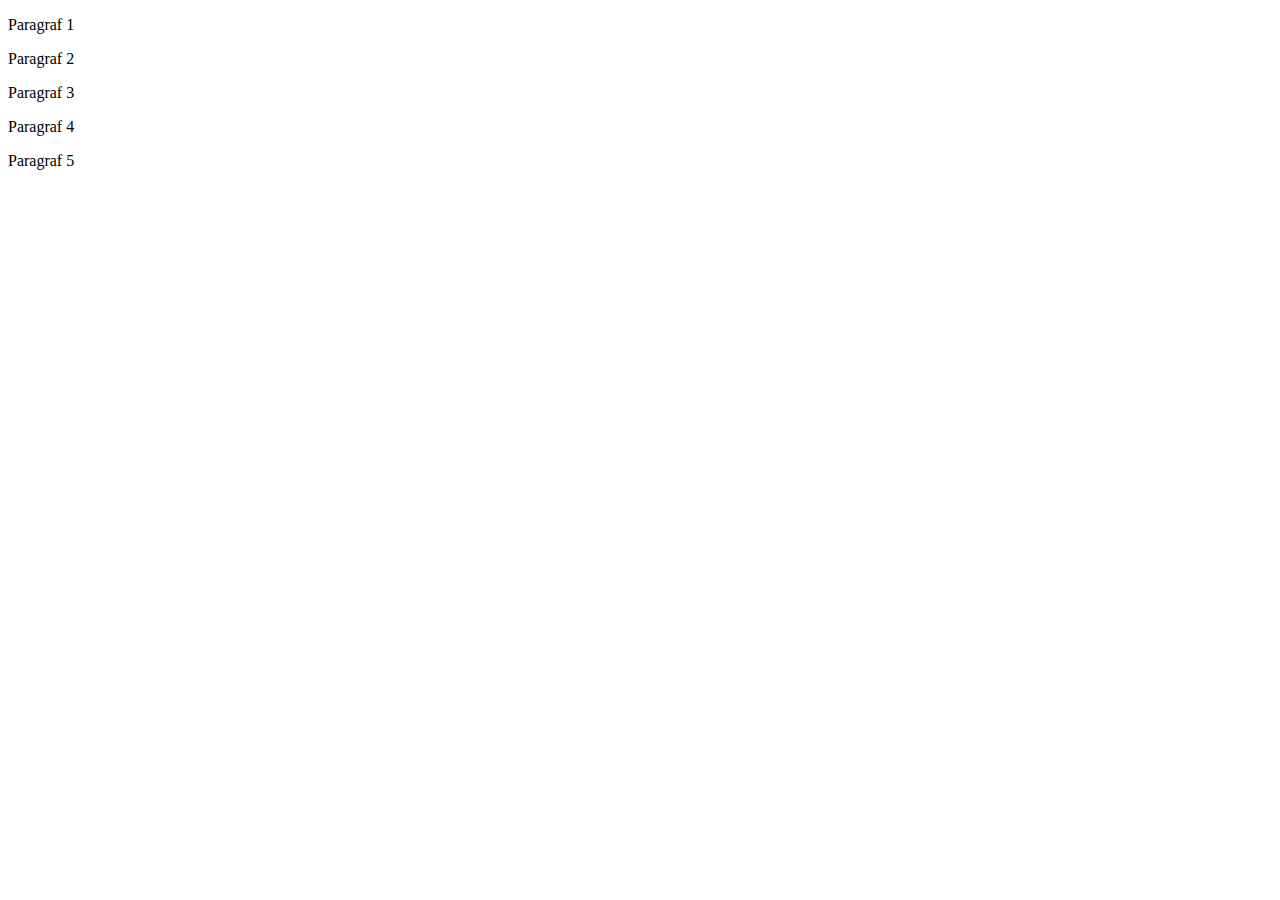
<file: index.html>
<!DOCTYPE html>
<html lang="en">
<head>
    <meta charset="UTF-8">
    <meta http-equiv="X-UA-Compatible" content="IE=edge">
    <meta name="viewport" content="width=device-width, initial-scale=1.0">
    <title>Document</title>
</head>
<body>
    
    <p>Paragraf 1</p>


    <p>Paragraf 2</p>


    <p>Paragraf 3</p>


    <p>Paragraf 4</p>


    <p>Paragraf 5</p>


</body>
</html>
</file>
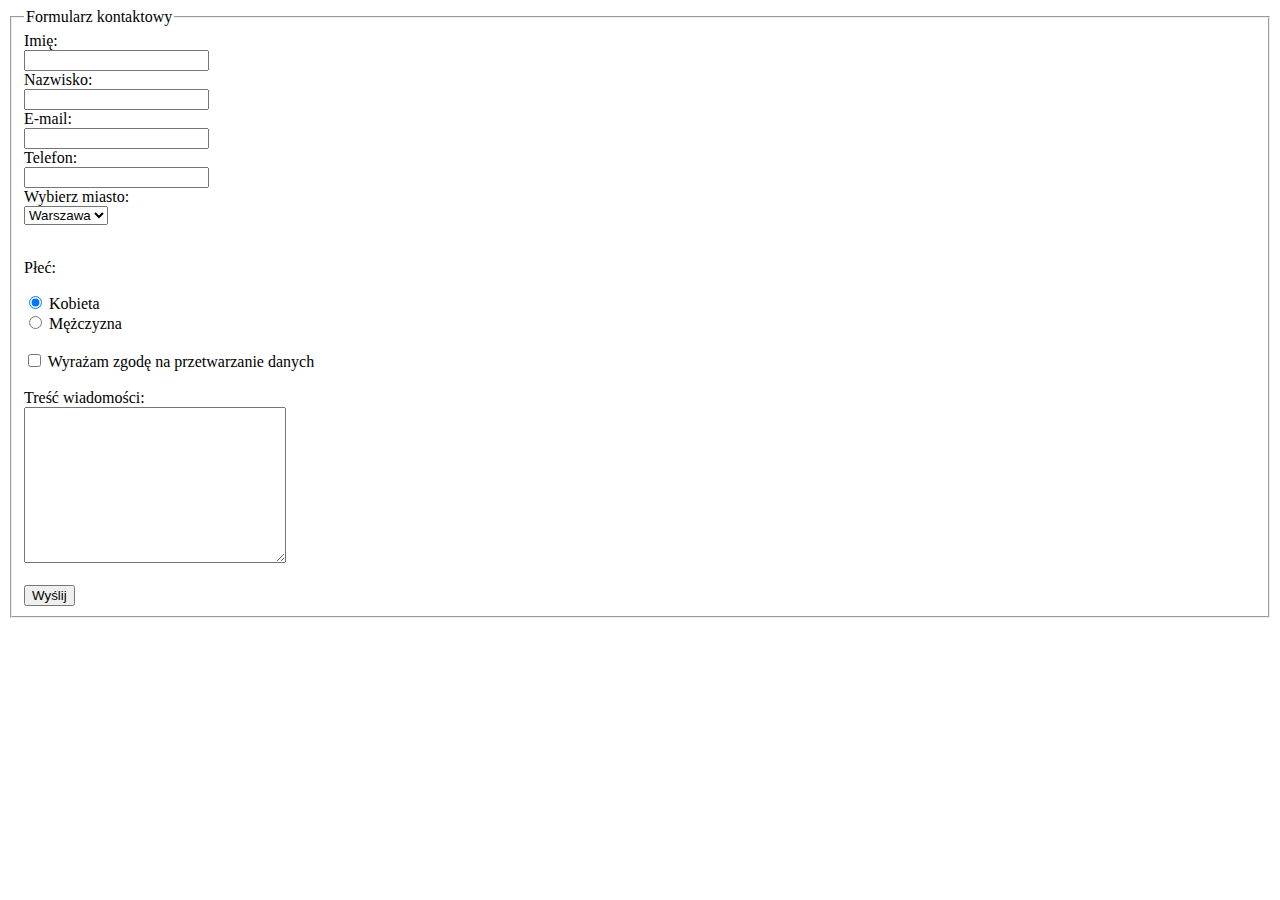
<file: formularz-kontaktowy/index.html>
<!DOCTYPE html>
<html lang="en">
<head>
    <meta charset="UTF-8">
    <meta http-equiv="X-UA-Compatible" content="IE=edge">
    <meta name="viewport" content="width=device-width, initial-scale=1.0">
    <title>Document</title>
</head>
<body>
    
    <form action="https://formspree.io/f/mbjqepzk" method="POST">
        <fieldset>  
            <legend>Formularz kontaktowy</legend>

                <label for="name">Imię: </label><br>
                <input type="text" name="name" id="name" required><br>
                
                <label for="surname">Nazwisko: </label><br>
                <input type="text" name="surname" id="surname" required><br>

                <label for="mail">E-mail: </label><br>
                <input type="email" name="mail" id="mail" required><br>

                <label for="tel">Telefon: </label><br>
                <input type="tel" name="phone" id="tel"><br>

                <label for="city">Wybierz miasto: </label><br>
                <select name="city" id="city">
                    <option value="Kraków">Kraków</option>
                    <option value="Warszawa" selected>Warszawa</option>
                    <option value="Gdańsk">Gdańsk</option>
                </select><br><br>

                <p>Płeć:</p>

                <input type="radio" name="choice" id="woman" value="kobieta" checked>
                <label for="woman">Kobieta</label><br>
                
                <input type="radio" name="choice" id="man" value="mężczyzna">
                <label for="man">Mężczyzna</label><br><br>

                <input type="checkbox" name="personal-data" id="personal-data" required>
                <label for="personal-data">Wyrażam zgodę na przetwarzanie danych</label><br><br>

                <label for="message">Treść wiadomości: </label><br>
                <textarea name="message" id="message" cols="30" rows="10" required></textarea><br><br>

                <input type="submit" value="Wyślij">
        </fieldset>
    </form>

</body>
</html>
</file>
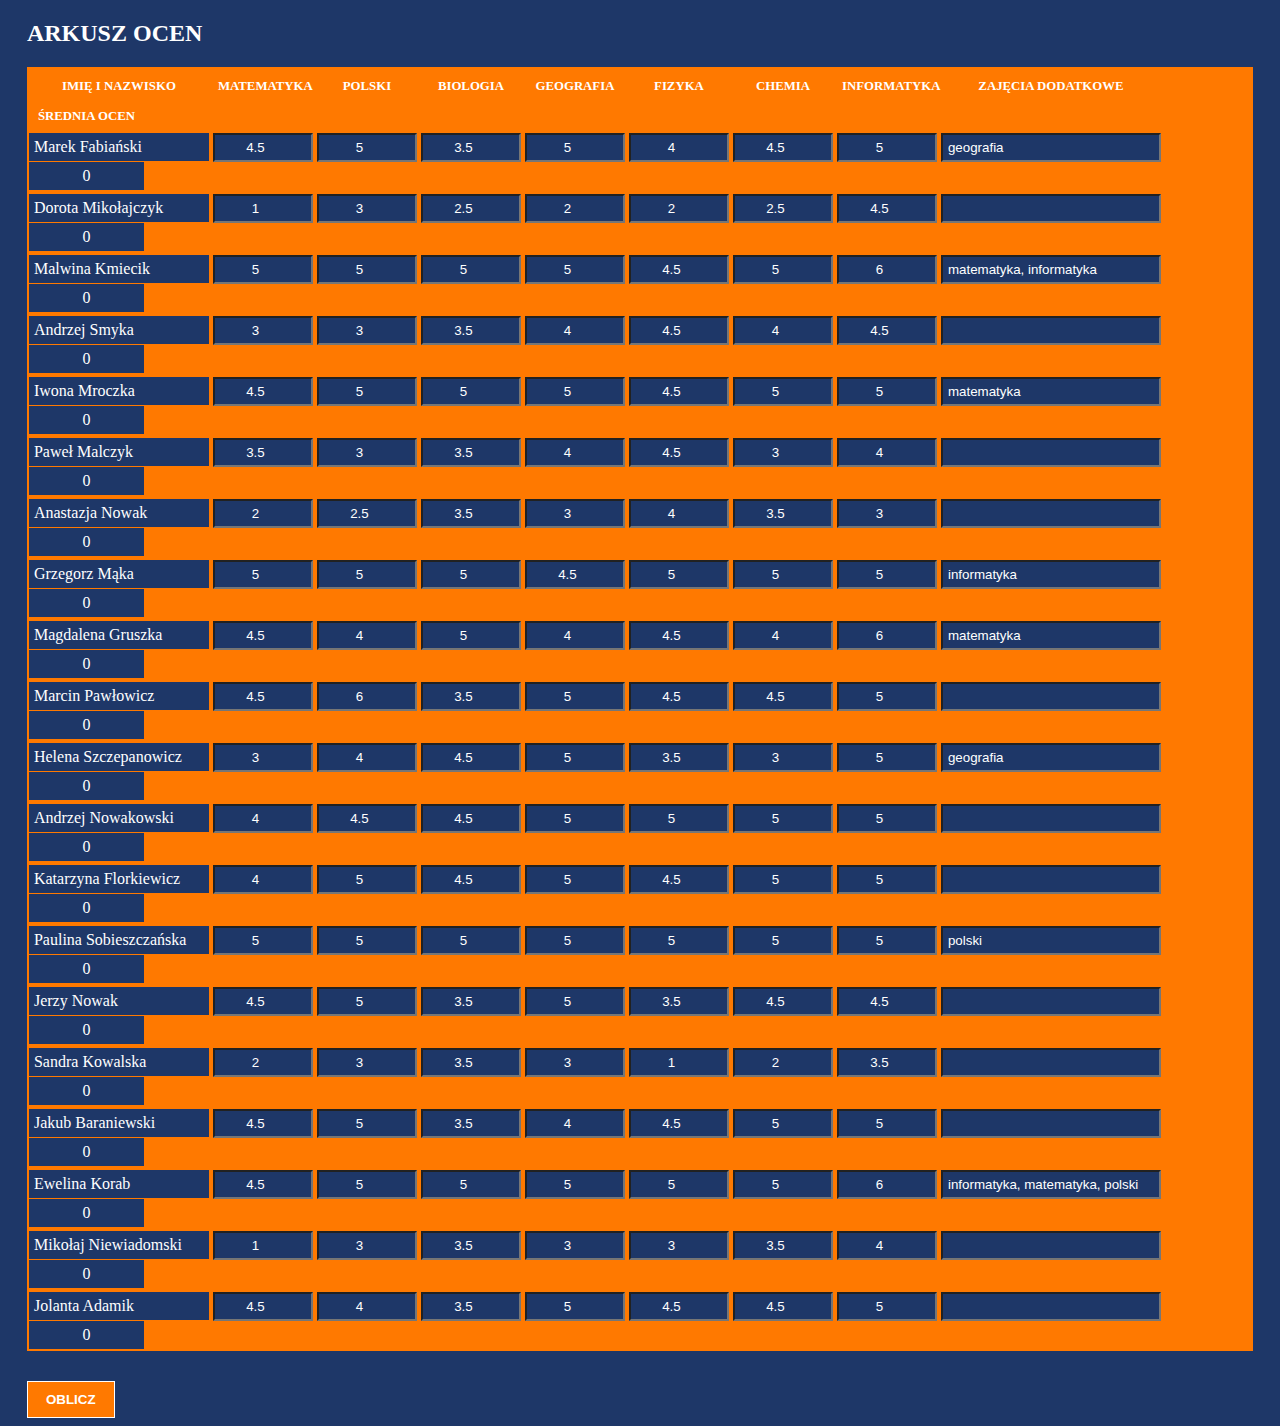
<file: lista-ocen/index.html>
<!DOCTYPE html>
<html>

<head>
    <meta charset="utf-8">
    <meta uczen="viewport" content="width=device-width">
    <title>Arkusz ocen</title>
    <link href="css/style.css" rel="stylesheet" type="text/css" />
</head>

<body>
    <div id="arkusz-ocen">
        <div>
            <h2>Arkusz ocen</h2>
        </div>
        <ul id="alerty"></ul>
        <div id="title">
            <span class="tytul uczen">imię i nazwisko</span>
            <span class="tytul matematyka">matematyka</span>
            <span class="tytul polski">polski</span>
            <span class="tytul biologia">biologia</span>
            <span class="tytul geografia">geografia</span>
            <span class="tytul fizyka">fizyka</span>
            <span class="tytul chemia">chemia</span>
            <span class="tytul informatyka">informatyka</span>
            <span class="tytul zajecia-dodatkowe">zajęcia dodatkowe</span>
            <span class="tytul srednia">średnia ocen</span>
        </div>
        <div id="uczen1">
            <span class="uczen nazwisko">Marek Fabiański</span>
            <input type="number" class="matematyka" value="4.5">
            <input type="number" class="polski" value="5">
            <input type="number" class="biologia" value="3.5">
            <input type="number" class="geografia" value="5">
            <input type="number" class="fizyka" value="4">
            <input type="number" class="chemia" value="4.5">
            <input type="number" class="informatyka" value="5">
            <input type="text" class="zajecia-dodatkowe" value="geografia">
            <span class="srednia">0</span>
        </div>
        <div id="uczen2">
            <span class="uczen nazwisko">Dorota Mikołajczyk</span>
            <input type="number" class="matematyka" value="1">
            <input type="number" class="polski" value="3">
            <input type="number" class="biologia" value="2.5">
            <input type="number" class="geografia" value="2">
            <input type="number" class="fizyka" value="2">
            <input type="number" class="chemia" value="2.5">
            <input type="number" class="informatyka" value="4.5">
            <input type="text" class="zajecia-dodatkowe" value="">
            <span class="srednia">0</span>
        </div>
        <div id="uczen3">
            <span class="uczen nazwisko">Malwina Kmiecik</span>
            <input type="number" class="matematyka" value="5">
            <input type="number" class="polski" value="5">
            <input type="number" class="biologia" value="5">
            <input type="number" class="geografia" value="5">
            <input type="number" class="fizyka" value="4.5">
            <input type="number" class="chemia" value="5">
            <input type="number" class="informatyka" value="6">
            <input type="text" class="zajecia-dodatkowe" value="matematyka, informatyka">
            <span class="srednia">0</span>
        </div>
        <div id="uczen4">
            <span class="uczen nazwisko">Andrzej Smyka</span>
            <input type="number" class="matematyka" value="3">
            <input type="number" class="polski" value="3">
            <input type="number" class="biologia" value="3.5">
            <input type="number" class="geografia" value="4">
            <input type="number" class="fizyka" value="4.5">
            <input type="number" class="chemia" value="4">
            <input type="number" class="informatyka" value="4.5">
            <input type="text" class="zajecia-dodatkowe" value="">
            <span class="srednia">0</span>
        </div>
        <div id="uczen5">
            <span class="uczen nazwisko">Iwona Mroczka</span>
            <input type="number" class="matematyka" value="4.5">
            <input type="number" class="polski" value="5">
            <input type="number" class="biologia" value="5">
            <input type="number" class="geografia" value="5">
            <input type="number" class="fizyka" value="4.5">
            <input type="number" class="chemia" value="5">
            <input type="number" class="informatyka" value="5">
            <input type="text" class="zajecia-dodatkowe" value="matematyka">
            <span class="srednia">0</span>
        </div>
        <div id="uczen6">
            <span class="uczen nazwisko">Paweł Malczyk</span>
            <input type="number" class="matematyka" value="3.5">
            <input type="number" class="polski" value="3">
            <input type="number" class="biologia" value="3.5">
            <input type="number" class="geografia" value="4">
            <input type="number" class="fizyka" value="4.5">
            <input type="number" class="chemia" value="3">
            <input type="number" class="informatyka" value="4">
            <input type="text" class="zajecia-dodatkowe" value="">
            <span class="srednia">0</span>
        </div>
        <div id="uczen7">
            <span class="uczen nazwisko">Anastazja Nowak</span>
            <input type="number" class="matematyka" value="2">
            <input type="number" class="polski" value="2.5">
            <input type="number" class="biologia" value="3.5">
            <input type="number" class="geografia" value="3">
            <input type="number" class="fizyka" value="4">
            <input type="number" class="chemia" value="3.5">
            <input type="number" class="informatyka" value="3">
            <input type="text" class="zajecia-dodatkowe" value="">
            <span class="srednia">0</span>
        </div>
        <div id="uczen8">
            <span class="uczen nazwisko">Grzegorz Mąka</span>
            <input type="number" class="matematyka" value="5">
            <input type="number" class="polski" value="5">
            <input type="number" class="biologia" value="5">
            <input type="number" class="geografia" value="4.5">
            <input type="number" class="fizyka" value="5">
            <input type="number" class="chemia" value="5">
            <input type="number" class="informatyka" value="5">
            <input type="text" class="zajecia-dodatkowe" value="informatyka">
            <span class="srednia">0</span>
        </div>
        <div id="uczen9">
            <span class="uczen nazwisko">Magdalena Gruszka</span>
            <input type="number" class="matematyka" value="4.5">
            <input type="number" class="polski" value="4">
            <input type="number" class="biologia" value="5">
            <input type="number" class="geografia" value="4">
            <input type="number" class="fizyka" value="4.5">
            <input type="number" class="chemia" value="4">
            <input type="number" class="informatyka" value="6">
            <input type="text" class="zajecia-dodatkowe" value="matematyka">
            <span class="srednia">0</span>
        </div>
        <div id="uczen10">
            <span class="uczen nazwisko">Marcin Pawłowicz</span>
            <input type="number" class="matematyka" value="4.5">
            <input type="number" class="polski" value="6">
            <input type="number" class="biologia" value="3.5">
            <input type="number" class="geografia" value="5">
            <input type="number" class="fizyka" value="4.5">
            <input type="number" class="chemia" value="4.5">
            <input type="number" class="informatyka" value="5">
            <input type="text" class="zajecia-dodatkowe" value="">
            <span class="srednia">0</span>
        </div>
        <div id="uczen11">
            <span class="uczen nazwisko">Helena Szczepanowicz</span>
            <input type="number" class="matematyka" value="3">
            <input type="number" class="polski" value="4">
            <input type="number" class="biologia" value="4.5">
            <input type="number" class="geografia" value="5">
            <input type="number" class="fizyka" value="3.5">
            <input type="number" class="chemia" value="3">
            <input type="number" class="informatyka" value="5">
            <input type="text" class="zajecia-dodatkowe" value="geografia">
            <span class="srednia">0</span>
        </div>
        <div id="uczen12">
            <span class="uczen nazwisko">Andrzej Nowakowski</span>
            <input type="number" class="matematyka" value="4">
            <input type="number" class="polski" value="4.5">
            <input type="number" class="biologia" value="4.5">
            <input type="number" class="geografia" value="5">
            <input type="number" class="fizyka" value="5">
            <input type="number" class="chemia" value="5">
            <input type="number" class="informatyka" value="5">
            <input type="text" class="zajecia-dodatkowe" value="">
            <span class="srednia">0</span>
        </div>
        <div id="uczen13">
            <span class="uczen nazwisko">Katarzyna Florkiewicz</span>
            <input type="number" class="matematyka" value="4">
            <input type="number" class="polski" value="5">
            <input type="number" class="biologia" value="4.5">
            <input type="number" class="geografia" value="5">
            <input type="number" class="fizyka" value="4.5">
            <input type="number" class="chemia" value="5">
            <input type="number" class="informatyka" value="5">
            <input type="text" class="zajecia-dodatkowe" value="">
            <span class="srednia">0</span>
        </div>
        <div id="uczen14">
            <span class="uczen nazwisko">Paulina Sobieszczańska</span>
            <input type="number" class="matematyka" value="5">
            <input type="number" class="polski" value="5">
            <input type="number" class="biologia" value="5">
            <input type="number" class="geografia" value="5">
            <input type="number" class="fizyka" value="5">
            <input type="number" class="chemia" value="5">
            <input type="number" class="informatyka" value="5">
            <input type="text" class="zajecia-dodatkowe" value="polski">
            <span class="srednia">0</span>
        </div>
        <div id="uczen15">
            <span class="uczen nazwisko">Jerzy Nowak</span>
            <input type="number" class="matematyka" value="4.5">
            <input type="number" class="polski" value="5">
            <input type="number" class="biologia" value="3.5">
            <input type="number" class="geografia" value="5">
            <input type="number" class="fizyka" value="3.5">
            <input type="number" class="chemia" value="4.5">
            <input type="number" class="informatyka" value="4.5">
            <input type="text" class="zajecia-dodatkowe" value="">
            <span class="srednia">0</span>
        </div>
        <div id="uczen16">
            <span class="uczen nazwisko">Sandra Kowalska</span>
            <input type="number" class="matematyka" value="2">
            <input type="number" class="polski" value="3">
            <input type="number" class="biologia" value="3.5">
            <input type="number" class="geografia" value="3">
            <input type="number" class="fizyka" value="1">
            <input type="number" class="chemia" value="2">
            <input type="number" class="informatyka" value="3.5">
            <input type="text" class="zajecia-dodatkowe" value="">
            <span class="srednia">0</span>
        </div>
        <div id="uczen17">
            <span class="uczen nazwisko">Jakub Baraniewski</span>
            <input type="number" class="matematyka" value="4.5">
            <input type="number" class="polski" value="5">
            <input type="number" class="biologia" value="3.5">
            <input type="number" class="geografia" value="4">
            <input type="number" class="fizyka" value="4.5">
            <input type="number" class="chemia" value="5">
            <input type="number" class="informatyka" value="5">
            <input type="text" class="zajecia-dodatkowe" value="">
            <span class="srednia">0</span>
        </div>
        <div id="uczen18">
            <span class="uczen nazwisko">Ewelina Korab</span>
            <input type="number" class="matematyka" value="4.5">
            <input type="number" class="polski" value="5">
            <input type="number" class="biologia" value="5">
            <input type="number" class="geografia" value="5">
            <input type="number" class="fizyka" value="5">
            <input type="number" class="chemia" value="5">
            <input type="number" class="informatyka" value="6">
            <input type="text" class="zajecia-dodatkowe" value="informatyka, matematyka, polski">
            <span class="srednia">0</span>
        </div>
        <div id="uczen19">
            <span class="uczen nazwisko">Mikołaj Niewiadomski</span>
            <input type="number" class="matematyka" value="1">
            <input type="number" class="polski" value="3">
            <input type="number" class="biologia" value="3.5">
            <input type="number" class="geografia" value="3">
            <input type="number" class="fizyka" value="3">
            <input type="number" class="chemia" value="3.5">
            <input type="number" class="informatyka" value="4">
            <input type="text" class="zajecia-dodatkowe" value="">
            <span class="srednia">0</span>
        </div>
        <div id="uczen20">
            <span class="uczen nazwisko">Jolanta Adamik</span>
            <input type="number" class="matematyka" value="4.5">
            <input type="number" class="polski" value="4">
            <input type="number" class="biologia" value="3.5">
            <input type="number" class="geografia" value="5">
            <input type="number" class="fizyka" value="4.5">
            <input type="number" class="chemia" value="4.5">
            <input type="number" class="informatyka" value="5">
            <input type="text" class="zajecia-dodatkowe" value="">
            <span class="srednia">0</span>
        </div>

        <button id="oblicz">Oblicz</button>

    </div>
    <script src="js/main.js"></script>
</body>

</html>
</file>
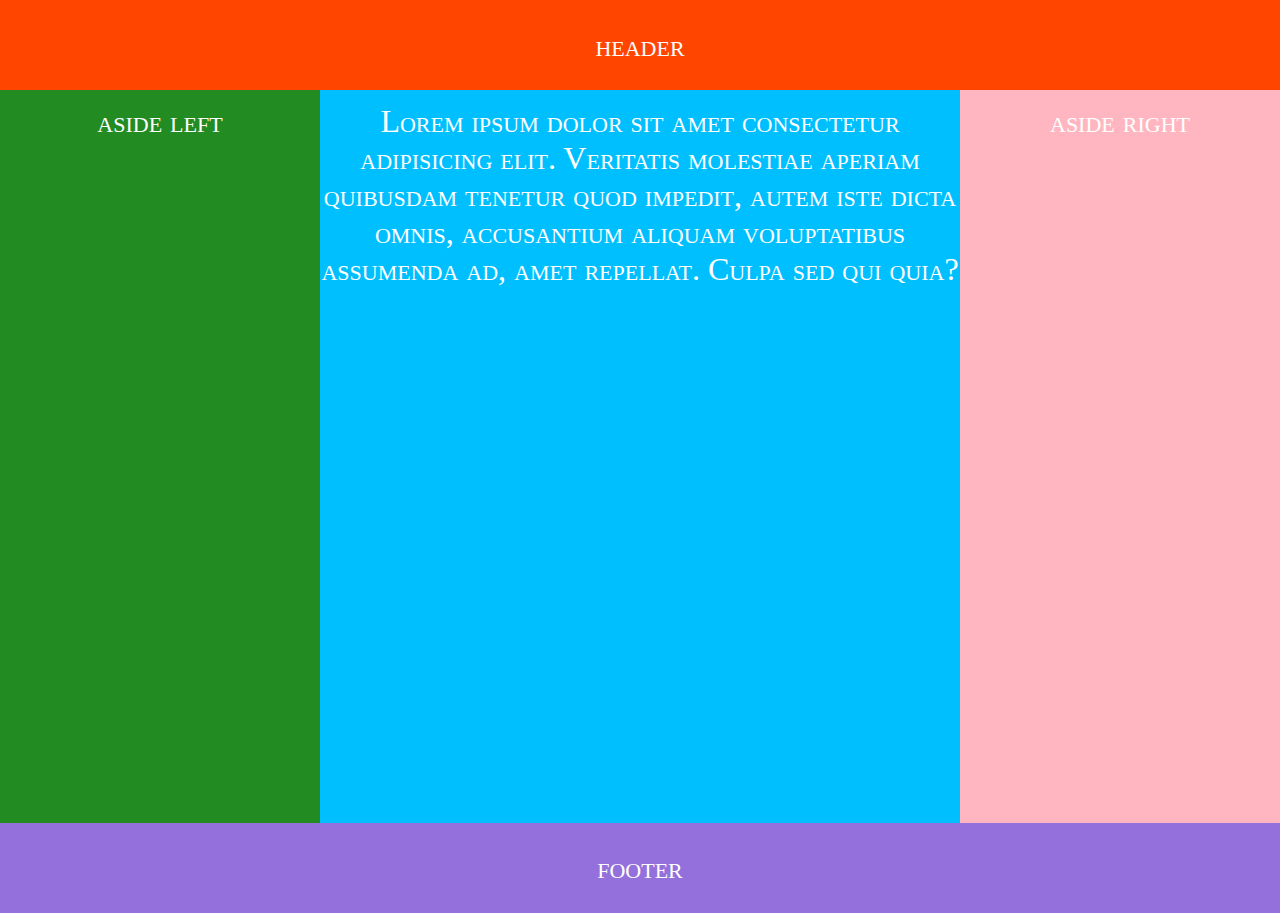
<file: Zadanie-3285-kopia/index.html>
<!DOCTYPE html>
<html lang="en">
<head>
    <meta charset="UTF-8">
    <meta http-equiv="X-UA-Compatible" content="IE=edge">
    <meta name="viewport" content="width=device-width, initial-scale=1.0">
    <title>Document</title>
    <link rel="stylesheet" href="css/style.css">
</head>
<body>
    
    <header id="header">
        <p>header</p>
    </header>

    <aside id="left">
        <p>aside left</p>
    </aside>

    <section id="section">
        <p>Lorem ipsum dolor sit amet consectetur adipisicing elit. Veritatis molestiae aperiam quibusdam tenetur quod impedit, autem iste dicta omnis, accusantium aliquam voluptatibus assumenda ad, amet repellat. Culpa sed qui quia?</p>
    </section>

    <aside id="right">
        <p>aside right</p>
    </aside>

    <footer id="footer">
        <p>footer</p>
    </footer>


</body>
</html>
</file>
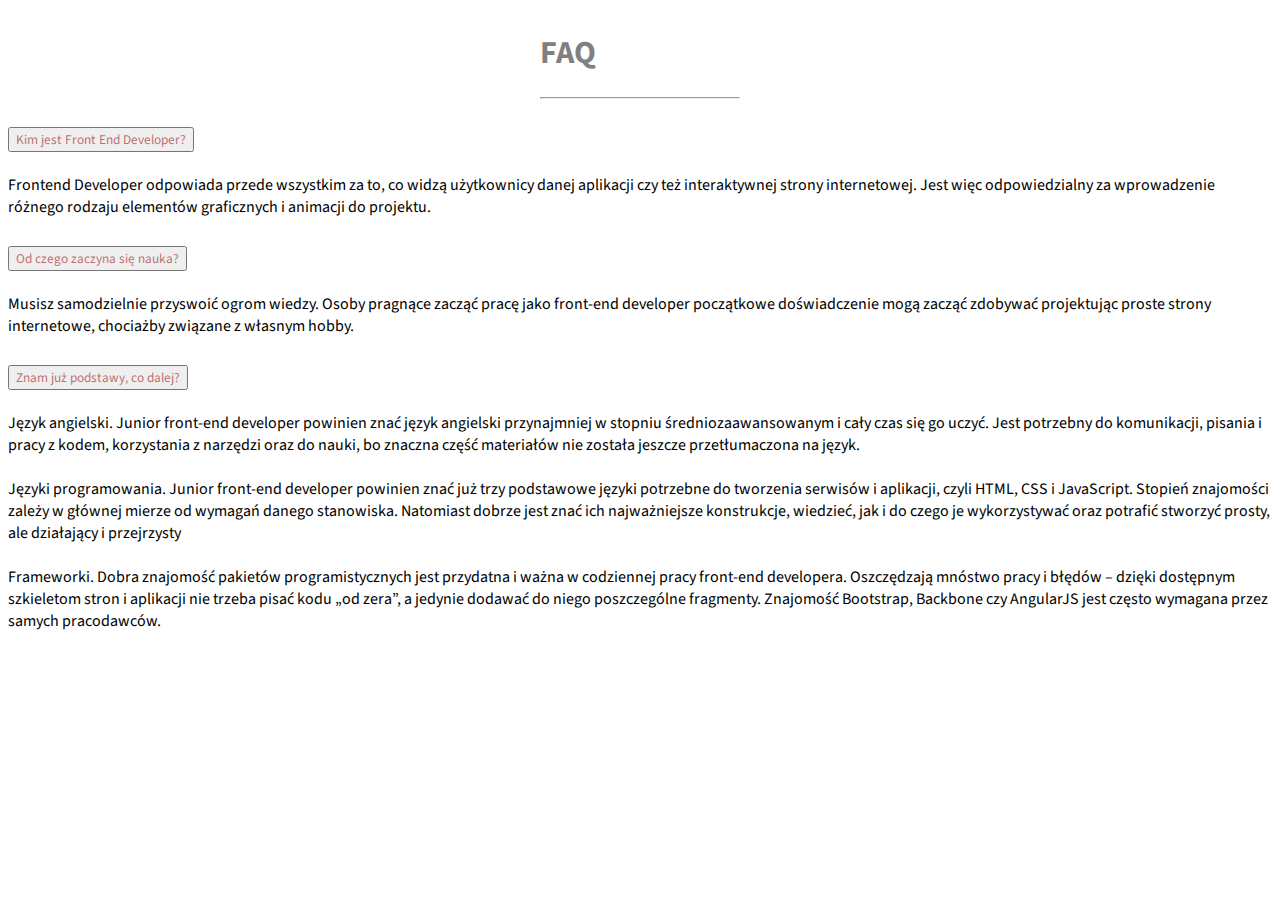
<file: zadanie-33420-bootstrap-faq/index.html>
<!doctype html>
<html lang="en">

<head>
    <meta charset="utf-8">
    <meta name="viewport" content="width=device-width, initial-scale=1, shrink-to-fit=no">

    <link rel="preconnect" href="https://fonts.googleapis.com">
    <link rel="preconnect" href="https://fonts.gstatic.com" crossorigin>
    <link href="https://fonts.googleapis.com/css2?family=Source+Sans+Pro:wght@400;600&display=swap" rel="stylesheet">

    <link rel="stylesheet" href="https://cdn.jsdelivr.net/npm/bootstrap@4.6.1/dist/css/bootstrap.min.css"
        integrity="sha384-zCbKRCUGaJDkqS1kPbPd7TveP5iyJE0EjAuZQTgFLD2ylzuqKfdKlfG/eSrtxUkn" crossorigin="anonymous">

    <link rel="stylesheet" href="css/style.css">
    <title>BOOTSTRAP ACCORDION</title>
</head>

<body>


    <div class="faq text-center">
        <h1>FAQ</h1>
        <hr>
    </div>


    <div class="container kontener">
        <div class="accordion" id="accordionExample">

            <div class="card text-center">
                <div class="card-header" id="headingOne">
                    <h2 class="mb-0">
                        <button class="btn btn-link btn-block text-center border-0 shadow-none czerwony" type="button" data-toggle="collapse"
                            data-target="#collapseOne" aria-expanded="true" aria-controls="collapseOne">
                            Kim jest Front End Developer?
                        </button>
                    </h2>
                </div>
                <div id="collapseOne" class="collapse show" aria-labelledby="headingOne"
                    data-parent="#accordionExample">
                    <div class="card-body">
                        Frontend Developer odpowiada przede wszystkim za to, co widzą użytkownicy danej aplikacji czy
                        też interaktywnej strony internetowej. Jest więc odpowiedzialny za wprowadzenie różnego rodzaju
                        elementów graficznych i animacji do projektu.
                    </div>
                </div>


            </div>
            <div class="card text-center">
                <div class="card-header" id="headingTwo">
                    <h2 class="mb-0">
                        <button class="btn btn-link btn-block text-center  border-0 shadow-none collapsed czerwony" type="button"
                            data-toggle="collapse" data-target="#collapseTwo" aria-expanded="false"
                            aria-controls="collapseTwo">
                            Od czego zaczyna się nauka?
                        </button>
                    </h2>
                </div>
                <div id="collapseTwo" class="collapse" aria-labelledby="headingTwo" data-parent="#accordionExample">
                    <div class="card-body">
                        Musisz samodzielnie przyswoić ogrom wiedzy. Osoby pragnące zacząć pracę jako front-end developer
                        początkowe doświadczenie mogą zacząć zdobywać projektując proste strony internetowe, chociażby
                        związane z własnym hobby.
                    </div>
                </div>
            </div>


            <div class="card text-center">
                <div class="card-header" id="headingThree">
                    <h2 class="mb-0">
                        <button class="btn btn-link btn-block text-center border-0 shadow-none collapsed czerwony" type="button"
                            data-toggle="collapse" data-target="#collapseThree" aria-expanded="false"
                            aria-controls="collapseThree">
                            Znam już podstawy, co dalej?
                        </button>
                    </h2>
                </div>
                <div id="collapseThree" class="collapse" aria-labelledby="headingThree" data-parent="#accordionExample">
                    <div class="card-body">
                        Język angielski. Junior front-end developer powinien znać język angielski przynajmniej w stopniu
                        średniozaawansowanym i cały czas się go uczyć. Jest potrzebny do komunikacji, pisania i pracy z
                        kodem, korzystania z narzędzi oraz do nauki, bo znaczna część materiałów nie została jeszcze
                        przetłumaczona na język.<br><br>
                        Języki programowania. Junior front-end developer powinien znać już trzy podstawowe języki
                        potrzebne do tworzenia serwisów i aplikacji, czyli HTML, CSS i JavaScript. Stopień znajomości
                        zależy w głównej mierze od wymagań danego stanowiska. Natomiast dobrze jest znać ich
                        najważniejsze konstrukcje, wiedzieć, jak i do czego je wykorzystywać oraz potrafić stworzyć
                        prosty, ale działający i przejrzysty<br><br>
                        Frameworki. Dobra znajomość pakietów programistycznych jest przydatna i ważna w codziennej pracy
                        front-end developera. Oszczędzają mnóstwo pracy i błędów – dzięki dostępnym szkieletom stron i
                        aplikacji nie trzeba pisać kodu „od zera”, a jedynie dodawać do niego poszczególne fragmenty.
                        Znajomość Bootstrap, Backbone czy AngularJS jest często wymagana przez samych pracodawców.
                    </div>
                </div>

            </div>

        </div>

        <script src="https://cdn.jsdelivr.net/npm/jquery@3.5.1/dist/jquery.slim.min.js"
            integrity="sha384-DfXdz2htPH0lsSSs5nCTpuj/zy4C+OGpamoFVy38MVBnE+IbbVYUew+OrCXaRkfj"
            crossorigin="anonymous"></script>
        <script src="https://cdn.jsdelivr.net/npm/bootstrap@4.6.1/dist/js/bootstrap.bundle.min.js"
            integrity="sha384-fQybjgWLrvvRgtW6bFlB7jaZrFsaBXjsOMm/tB9LTS58ONXgqbR9W8oWht/amnpF"
            crossorigin="anonymous"></script>
        <script src="js/main.js"></script>

</body>

</html>
</file>
<file: lista-ocen/css/style.css>
* {
    background-color: #1e3768;
    color: white;
    box-sizing: border-box;
}

div#arkusz-ocen { 
    width: 97%;
    margin: auto;
}

span,
input {
    display:inline-block;
    padding: 5px 5px;
    width: 100px;
    text-align: center;
}

h2,
div#title > span.tytul,
button#oblicz {
    text-transform: uppercase;
    font-weight: 700;
}

div#title,
div[id^="uczen"] {
   background-color:  #ff7900;
   padding: 2px;
}

span.uczen {
    width: 180px;
}

div#title > span.tytul {
    background-color:  #ff7900;
    font-size: .8em;
    padding-top: 10px;
}

span.uczen.nazwisko,
input.zajecia-dodatkowe {
    text-align: left;
}

input.zajecia-dodatkowe,
span.tytul.zajecia-dodatkowe {
  width: 220px;
}

span.tytul.srednia,
span.srednia {
    width: 115px;
}

button#oblicz {
    background-color: #ff7900;
    margin-top: 30px;
    padding: 10px 18px;
    border: white 1px solid;
}

button#oblicz:hover {
    background-color: #ff5100;
    border: white 2px solid;
}

.zieloneTlo {
    background-color: green;
}

.czerwoneTlo {
    background-color: red;
}

.podwyzszonaOcena {
    color: yellow;
    font-weight: 600;
}

ul#alerty {
    font-size: 1.2em;
    color:#ff7900;
    font-weight: 700;
    margin: 10px 0px 20px 10px;
}

ul#alerty li {
    padding-top: 10px;
    color:#ff7900;
    font-size: initial;
    font-weight: initial;
}
</file>
<file: Zadanie-3285-kopia/css/style.css>
* {
    box-sizing: content-box;
    margin: 0;
}

body {
    font-variant: small-caps;
    font-size: xx-large;
    text-align: center;
    color: #fff;
    display: flex;
    flex-wrap: wrap;
}

header,
footer, 
section,
aside,
footer {
    display: flex;
    justify-content: center;
    overflow: auto;
}

header,
footer {
    width: 100%;
    height: 10vh;
    align-items: center;
}

header {
    background-color: #ff4500;
}

footer {
    background-color: #9370db;
}

section,
aside {
    align-items: flex-start;
    padding-top: 1%;
}

section {
    background-color: #00bfff;
    width: 50%;
    height: 80vh;
}

#left {
    background-color: #228b22;
    width: 25%;
    height: 80vh;
}

#right {
    background-color: #ffb6c1;
    width: 25%;
    height: 80vh;
}

@media screen and (max-width: 992px) {
    section {
        width: 75%;
    }

    #right {
        width: 25%;
    }

    #left {
        width: 100%;
        order: 4;
    }

    footer {
        order: 5;
    }
}

@media screen and (max-width: 768px) {
    section {
        width: 100%;
    }

    #right {
        width: 100%;
        order: 4;
    }

    #left {
        width: 100%;
        order: 3;
    }

    footer {
        order: 5;
    }
}
</file>
<file: zadanie-33420-bootstrap-faq/css/style.css>
* {
    font-family: 'Source Sans Pro', sans-serif;
}

div.faq {
    margin: 30px auto 20px auto;
    width: 200px;
    font-weight: 600;
    color: grey;
}

button.czerwony {
    color:rgba(165, 42, 42, 0.671);
}
</file>
